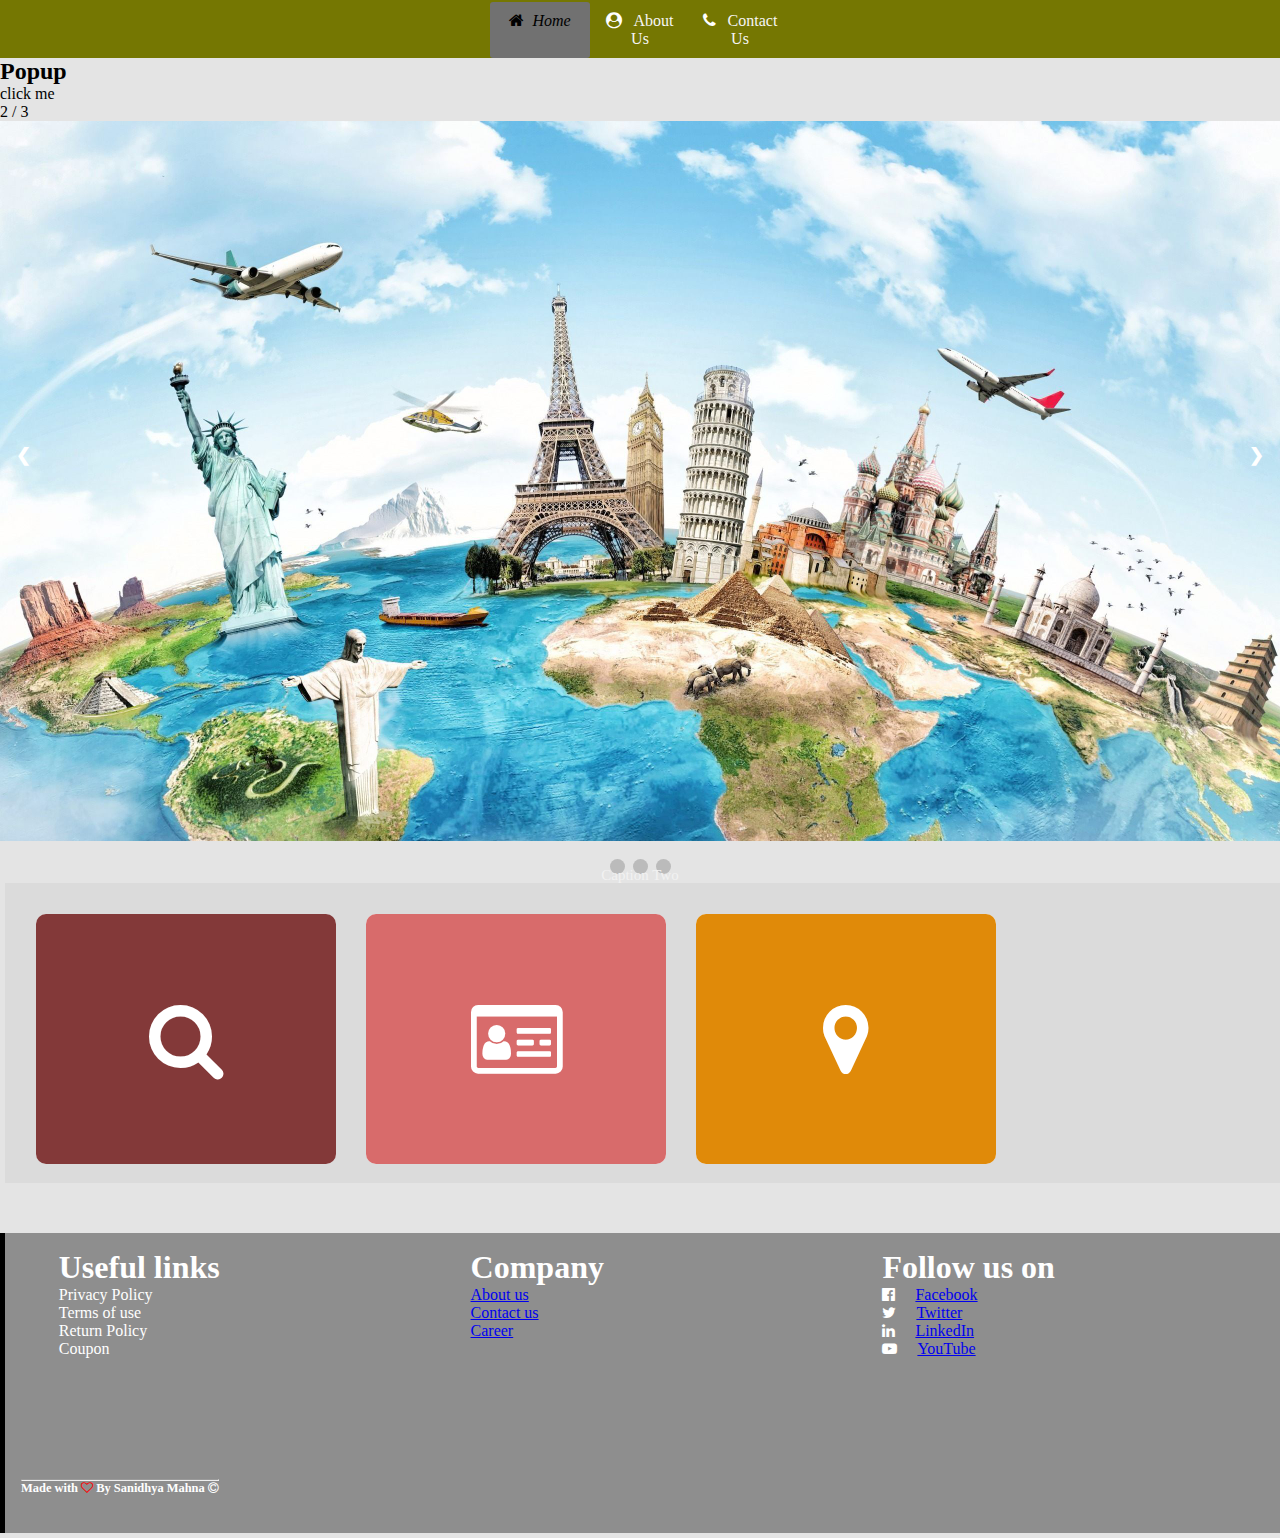
<file: index.HTML>
<html>
    <head>
        <meta http-equiv="Content-Type" content="text/html; charset=UTF-8"/>
        <meta name="viewport" content="width=device-width, initial-scale=1, maximum-scale=1.0"/>
        <title>HomePage</title>
        <link rel="stylesheet" href="style.css">
        <link rel="stylesheet" href="https://stackpath.bootstrapcdn.com/font-awesome/4.7.0/css/font-awesome.min.css">
    </head>
<body>
    
    <nav class="light-blue lighten-1" role="navigation">
        <div class="menu-bar"> 
          <ul>
            
            <li class="active"><i class="fa fa-home"></i>Home</li>
            <li>
                <i class="fa fa-user-circle" aria-hidden="true"></i>
                <a href="aboutUs.html">About Us</a>
                <div class="sub-menu-1">
                    <ul>
                        <li class="hover-me">
                            <a href="#">sub-menu-1</a>
                            <i class="fa fa-angle-right"></i>
                            <div class="Sub-menu-2">
                                <ul>
                                    <li><a href="#">c</a></li>
                                    <li><a href="#">b</a></li>
                                    <li><a href="#">a</a></li>

                                </ul>
                            </div>
                        </li> 
                        <li class="hover-me">   
                            <a href="#">Sub-menu-2</a>
                            <i class="fa fa-angle-right"></i>
                            <div class="Sub-menu-2">
                                <ul>
                                    <li><a href="#">1</a></li>
                                    <li><a href="#">b</a></li>
                                    <li><a href="#">c</a></li>

                                </ul>
                            </div>
                        </li>  
                        <li class="hover-me"> 
                            <a href="#">sub-menu3</a>
                            <i class="fa fa-angle-right"></i>
                            <div class="Sub-menu-2">
                                <ul>
                                    <li><a href="#">1</a></li>
                                    <li><a href="#">2</a></li>
                                    <li><a href="#">3</a></li>

                                </ul>
                            </div>
                        </li>
                    </ul>
                </div>
            </li>
            <li>
                <i class="fa fa-phone"></i>
                <a href="Contact.html">Contact Us</a>
                <div class="sub-menu-1">
                    <ul>
                        <li class="hover-me">
                            <a href="#">Facebook</a>
                            <i class="fa fa-angle-right"></i>
                            <div class="Sub-menu-2">
                                <ul>
                                    <li><a href="#">id-1</a></li>
                                    <li><a href="#">id-2</a></li>
                                    <li><a href="#">id-3</a></li>

                                </ul>
                            </div>
                        </li> 
                        <li class="hover-me">   
                            <a href="#">Twitter</a>
                            <i class="fa fa-angle-right"></i>
                            <div class="Sub-menu-2">
                                <ul>
                                    <li><a href="#">id-1</a></li>
                                    <li><a href="#">id-2</a></li>
                                    <li><a href="#">id-3</a></li>

                                </ul>
                            </div>
                        </li>  
                        <li class="hover-me"> 
                            <a href="#">Instagram</a>
                            <i class="fa fa-angle-right"></i>
                            <div class="Sub-menu-2">
                                <ul>
                                    <li><a href="#">id-1</a></li>
                                    <li><a href="#">id-2</a></li>
                                    <li><a href="#">id-3</a></li>

                                </ul>
                            </div>
                        </li>
                    </ul>
                </div>
            </li>
          
         
        </div>
      </nav>
<section>
    <h2>Popup</h2>

<div class="popup" onclick="myFunction()">click me
  <span class="popuptext" id="myPopup">Welcome to my site</span>
</div>
</section>
   

<!-- Slideshow container -->
<div class="slideshow-container">

    <!-- Full-width images with number and caption text -->
    <div class="mySlides fade">
      <div class="numbertext">1 / 3</div>
      <img src="images/img1.jpeg" style="width:100%">
      <div class="text">Caption Text</div>
    </div>
  
    <div class="mySlides fade">
      <div class="numbertext">2 / 3</div>
      <img src="images/img2.jpeg" style="width:100%">
      <div class="text">Caption Two</div>
    </div>
  
    <div class="mySlides fade">
      <div class="numbertext">3 / 3</div>
      <img src="images/img3.jpeg" style="width:100%">
      <div class="text">Caption Three</div>
    </div>
  
    <!-- Next and previous buttons -->
    <a class="prev" onclick="plusSlides(-1)">&#10094;</a>
    <a class="next" onclick="plusSlides(1)">&#10095;</a>
  </div>
  <br>
  
  <!-- The dots/circles -->
  <div style="text-align:center">
    <span class="dot" onclick="currentSlide(1)"></span>
    <span class="dot" onclick="currentSlide(2)"></span>
    <span class="dot" onclick="currentSlide(3)"></span>
  </div>


 <!--Content boxes-->
<section>
 
  <div class="container">
    <div class="box">
        <div class="icon"><i class="fa fa-search"></i></div>
        <div class="content">
            <h3>Search</h3>
            <p>The red glint of paint sparkled under the sun. He had dreamed of owning this car since he was ten, and that dream had become a reality less than a year ago.</p>
        </div>
    </div>
    <div class="box">
        <div class="icon"><i class="fa fa-id-card-o" aria-hidden="true"></i></div>
        <div class="content">
            <h3>About Us</h3>
            <p>Pink ponies and purple giraffes roamed the field. Cotton candy grew from the ground as a chocolate river meandered off to the side. What looked like stones in the pasture were actually rock candy. </p>
        </div>
    </div>
    <div class="box">
        <div class="icon"><i class="fa fa-map-marker"></i></div>
        <div class="content">
            <h3>Location</h3>
            <p>Greg understood that this situation would make Michael terribly uncomfortable. Michael simply had no idea what was about to come and even though Greg could prevent it from happening, he opted to let it happen.</p>
        </div>
    </div>
  </div>
</section>
<!----------Footer----------->
<section class="footer">
    <div class="container text-center">
      <div class="row">
        <div class="col-md-3">
          <h1>Useful links</h1>
          <p>Privacy Policy</p>
          <p>Terms of use</p>
          <p>Return Policy</p>
          <p>Coupon</p>
        </div>
        <div class="col-md-3">
            <h1>Company</h1>
            <p><a href="#">About us</a> </p>
            <p><a href="Contact.html">Contact us</a> </p>
            <p><a href="#">Career</a> </p>
        </div>
        <div class="col-md-3">
          <h1>Follow us on</h1>
          <p><i class="fa fa-facebook-official"></i><a href="https://www.facebook.com/campaign/landing.php?campaign_id=1653993517&extra_1=s%7Cc%7C318504236042%7Ce%7Cfacebook%20%27%7C&placement=&creative=318504236042&keyword=facebook%20%27&partner_id=googlesem&extra_2=campaignid%3D1653993517%26adgroupid%3D63066387003%26matchtype%3De%26network%3Dg%26source%3Dnotmobile%26search_or_content%3Ds%26device%3Dc%26devicemodel%3D%26adposition%3D%26target%3D%26targetid%3Dkwd-360705453827%26loc_physical_ms%3D9302026%26loc_interest_ms%3D%26feeditemid%3D%26param1%3D%26param2%3D&gclid=Cj0KCQiA0-6ABhDMARIsAFVdQv_2a36nLxJgeuErPpUox80E_3Pt3ZUteFuI28oPAtZO6f_JoQIsz84aAlMwEALw_wcB">Facebook</a> </p>
          <p><i class="fa fa-twitter"></i><a href="https://twitter.com/?lang=en">Twitter</a></p>
          <p><i class="fa fa-linkedin"></i><a href="https://in.linkedin.com/">LinkedIn</a> </p>
          <p><i class="fa fa-youtube-play"></i><a href="https://youtube.com/">YouTube</a></p>
        </div>
       
  
    </div>
      <div class="copyright">
        <hr>
      
      
            <h5>Made with <i class="fa fa-heart-o"></i> By Sanidhya Mahna <i class="fa fa-copyright"></i><h5>
    
        </hr>
      </div>
    </div>
  </section>
  
  

  <script>
    var slideIndex = 1; showSlides(slideIndex);
    function plusSlides(n) 
    { showSlides(slideIndex += n); 
    }
    function currentSlide(n) {
        showSlides(slideIndex = n); 
    }
    function showSlides() {
  var i;
  var slides = document.getElementsByClassName("mySlides");
  for (i = 0; i < slides.length; i++) {
    slides[i].style.display = "none";
  }
  slideIndex++;
  if (slideIndex > slides.length) {slideIndex = 1}
  slides[slideIndex-1].style.display = "block";
  setTimeout(showSlides, 2000); // Change image every 2 seconds
}
function myFunction() {
  var popup = document.getElementById("myPopup");
  popup.classList.toggle("show");
}
  </script> 

       
</body>
    

</html>
</file>
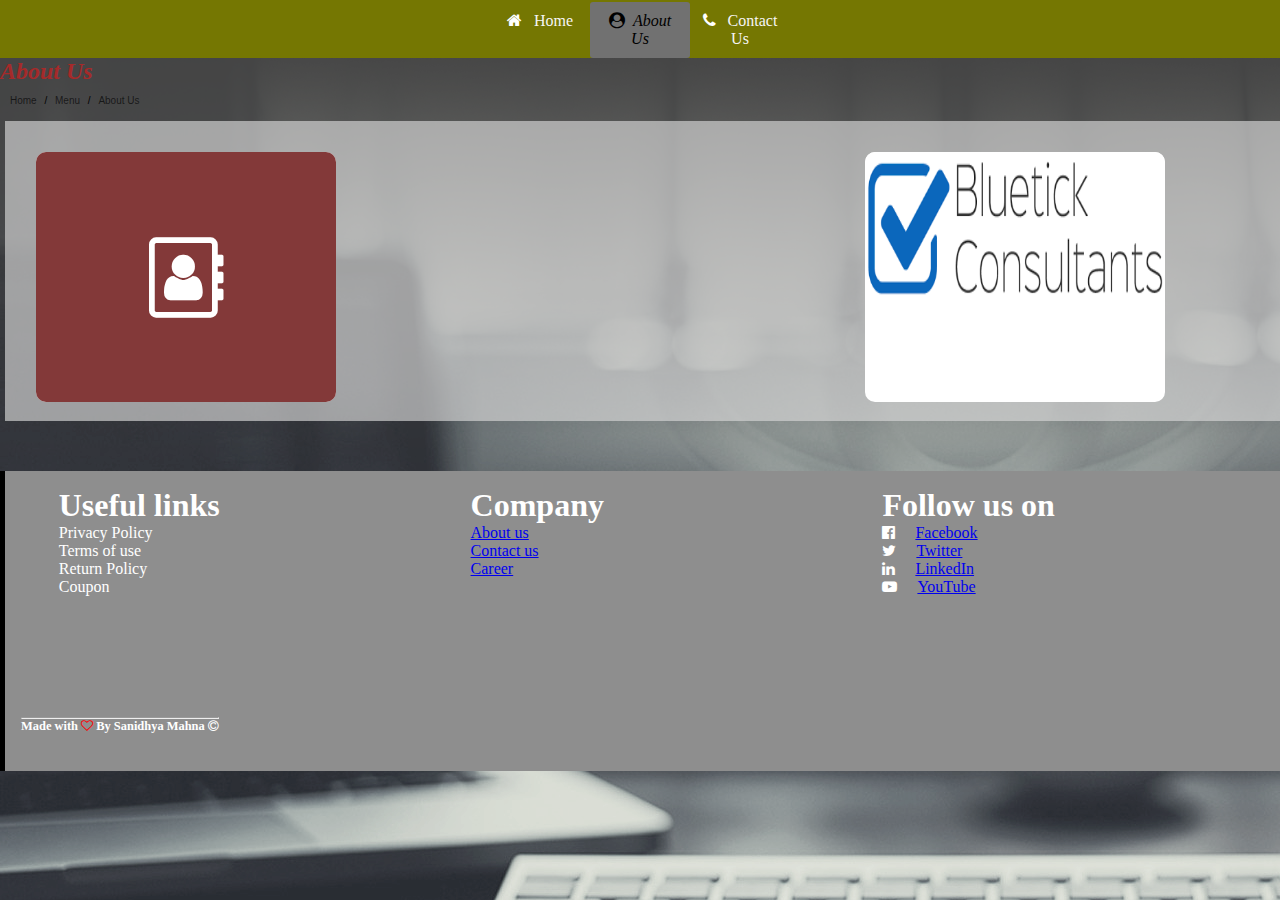
<file: aboutUs.html>
<html>
    <head>
        <meta http-equiv="Content-Type" content="text/html; charset=UTF-8"/>
        <meta name="viewport" content="width=device-width, initial-scale=1, maximum-scale=1.0"/>
        <title>About</title>
        <link rel="stylesheet" href="style.css">
        <link rel="stylesheet" href="https://stackpath.bootstrapcdn.com/font-awesome/4.7.0/css/font-awesome.min.css">
        <style>
            body{
                background-image: url("images/bkg1.jpeg");
                background-repeat: no-repeat;

            }
        </style>
    </head>
    <body>
        <nav class="light-blue lighten-1" role="navigation">
            <div class="menu-bar"> 
              <ul>
                
                
                <li>
                    <i class="fa fa-home" aria-hidden="true"></i>
                    <a href="index.HTML">Home</a>
                    <div class="sub-menu-1">
                        <ul>
                            <li class="hover-me">
                                <a href="#">sub-menu-1</a>
                                <i class="fa fa-angle-right"></i>
                                <div class="Sub-menu-2">
                                    <ul>
                                        <li><a href="#">c</a></li>
                                        <li><a href="#">b</a></li>
                                        <li><a href="#">a</a></li>
    
                                    </ul>
                                </div>
                            </li> 
                            <li class="hover-me">   
                                <a href="#">Sub-menu-2</a>
                                <i class="fa fa-angle-right"></i>
                                <div class="Sub-menu-2">
                                    <ul>
                                        <li><a href="#">1</a></li>
                                        <li><a href="#">b</a></li>
                                        <li><a href="#">c</a></li>
    
                                    </ul>
                                </div>
                            </li>  
                            <li class="hover-me"> 
                                <a href="#">sub-menu3</a>
                                <i class="fa fa-angle-right"></i>
                                <div class="Sub-menu-2">
                                    <ul>
                                        <li><a href="#">1</a></li>
                                        <li><a href="#">2</a></li>
                                        <li><a href="#">3</a></li>
    
                                    </ul>
                                </div>
                            </li>
                        </ul>
                    </div>
                </li>
                <li class="active"><i class="fa fa-user-circle"></i>About Us</li>
                <li>
                    <i class="fa fa-phone"></i>
                    <a href="Contact.html">Contact Us</a>
                    <div class="sub-menu-1">
                        <ul>
                            <li class="hover-me">
                                <a href="#">Facebook</a>
                                <i class="fa fa-angle-right"></i>
                                <div class="Sub-menu-2">
                                    <ul>
                                        <li><a href="#">id-1</a></li>
                                        <li><a href="#">id-2</a></li>
                                        <li><a href="#">id-3</a></li>
    
                                    </ul>
                                </div>
                            </li> 
                            <li class="hover-me">   
                                <a href="#">Twitter</a>
                                <i class="fa fa-angle-right"></i>
                                <div class="Sub-menu-2">
                                    <ul>
                                        <li><a href="#">id-1</a></li>
                                        <li><a href="#">id-2</a></li>
                                        <li><a href="#">id-3</a></li>
    
                                    </ul>
                                </div>
                            </li>  
                            <li class="hover-me"> 
                                <a href="#">Instagram</a>
                                <i class="fa fa-angle-right"></i>
                                <div class="Sub-menu-2">
                                    <ul>
                                        <li><a href="#">id-1</a></li>
                                        <li><a href="#">id-2</a></li>
                                        <li><a href="#">id-3</a></li>
    
                                    </ul>
                                </div>
                            </li>
                        </ul>
                    </div>
                </li>
              
             
            </div>
          </nav>

          <section>
              <h2 style="color: brown; font-style: italic;">About Us</h2>
          </section>
          <section>
              
              <ul class="breadcrumbs">
                  <li class="breadcrumbs__item">
                    <a href="homePage.HTML" class="breadcrumbs__links">Home</a>
                  </li>
                  <li class="breadcrumbs__item">
                    <a href="#" class="breadcrumbs__links">Menu</a>
                  </li>
                  <li class="breadcrumbs__item">
                    <a href="#" class="breadcrumbs__links breadcrumbs__links--active">About Us</a>
                  </li>
              </ul>
          </section>

<!--Content boxes-->
<section>
 
    <div class="container">
      <div class="box">
          <div class="icon"><i class="fa fa-address-book-o" aria-hidden="true"></i></div>
          <div class="content">
              <h3>About this site</h3>
              <p>This is an assignment task made by Sanidhya Mahna for Bluetick Consultants</p>
          </div>
      </div>
      <div class="box" style="left: 40%;" >
          
          <div class="right-content">
              <img src="images/features2.jpeg " style="height: 60%; width: 100%;" alt="Bluetick Logo">
           </div>  
      </div>
     
    </div>
  </section>



<!----------Footer----------->
<section class="footer">
    <div class="container text-center">
      <div class="row">
        <div class="col-md-3">
          <h1>Useful links</h1>
          <p>Privacy Policy</p>
          <p>Terms of use</p>
          <p>Return Policy</p>
          <p>Coupon</p>
        </div>
        <div class="col-md-3">
          <h1>Company</h1>
          <p><a href="#">About us</a> </p>
          <p><a href="Contact.html">Contact us</a> </p>
          <p><a href="#">Career</a> </p>
          
        </div>
        <div class="col-md-3">
          <h1>Follow us on</h1>
          <p><i class="fa fa-facebook-official"></i><a href="https://www.facebook.com/campaign/landing.php?campaign_id=1653993517&extra_1=s%7Cc%7C318504236042%7Ce%7Cfacebook%20%27%7C&placement=&creative=318504236042&keyword=facebook%20%27&partner_id=googlesem&extra_2=campaignid%3D1653993517%26adgroupid%3D63066387003%26matchtype%3De%26network%3Dg%26source%3Dnotmobile%26search_or_content%3Ds%26device%3Dc%26devicemodel%3D%26adposition%3D%26target%3D%26targetid%3Dkwd-360705453827%26loc_physical_ms%3D9302026%26loc_interest_ms%3D%26feeditemid%3D%26param1%3D%26param2%3D&gclid=Cj0KCQiA0-6ABhDMARIsAFVdQv_2a36nLxJgeuErPpUox80E_3Pt3ZUteFuI28oPAtZO6f_JoQIsz84aAlMwEALw_wcB">Facebook</a> </p>
          <p><i class="fa fa-twitter"></i><a href="https://twitter.com/?lang=en">Twitter</a></p>
          <p><i class="fa fa-linkedin"></i><a href="https://in.linkedin.com/">LinkedIn</a> </p>
          <p><i class="fa fa-youtube-play"></i><a href="https://youtube.com/">YouTube</a></p>
        </div>
       
  
      </div>
      <div class="copyright">
        <hr>
      
      
        <h5>Made with <i class="fa fa-heart-o"></i> By Sanidhya Mahna <i class="fa fa-copyright"></i><h5>
    
     </hr>
      </div>
    </div>
  </section>
  
  
    </body>
</html>
</file>
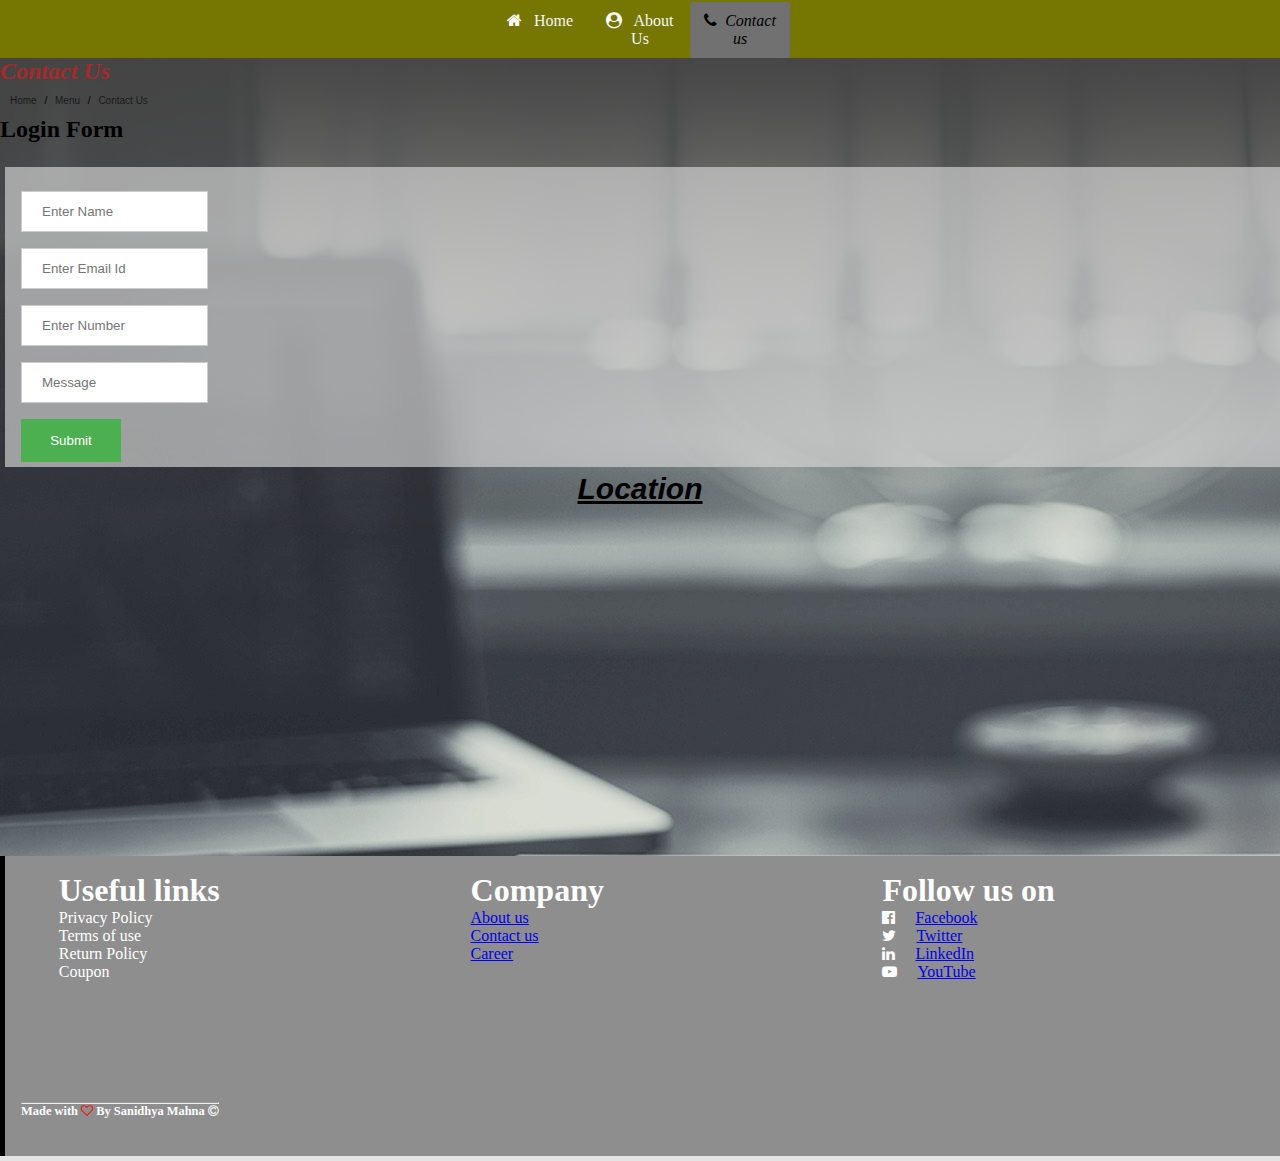
<file: Contact.html>
<html>
    <head>
        <meta http-equiv="Content-Type" content="text/html; charset=UTF-8"/>
        <meta name="viewport" content="width=device-width, initial-scale=1, maximum-scale=1.0"/>
        <title>Contact</title>
        <link rel="stylesheet" href="style.css">
        <link rel="stylesheet" href="https://stackpath.bootstrapcdn.com/font-awesome/4.7.0/css/font-awesome.min.css">
        <style>
            body{
                background-image: url("images/bkg1.jpeg");
                background-repeat: no-repeat;
            }
        </style>
    </head>
    <body>

        <nav class="light-blue lighten-1" role="navigation">
            <div class="menu-bar"> 
              <ul>
                
                
                <li>
                    <i class="fa fa-home" aria-hidden="true"></i>
                    <a href="index.HTML">Home</a>
                    <div class="sub-menu-1">
                        <ul>
                            <li class="hover-me">
                                <a href="#">sub-menu-1</a>
                                <i class="fa fa-angle-right"></i>
                                <div class="Sub-menu-2">
                                    <ul>
                                        <li><a href="#">c</a></li>
                                        <li><a href="#">b</a></li>
                                        <li><a href="#">a</a></li>
    
                                    </ul>
                                </div>
                            </li> 
                            <li class="hover-me">   
                                <a href="#">Sub-menu-2</a>
                                <i class="fa fa-angle-right"></i>
                                <div class="Sub-menu-2">
                                    <ul>
                                        <li><a href="#">1</a></li>
                                        <li><a href="#">b</a></li>
                                        <li><a href="#">c</a></li>
    
                                    </ul>
                                </div>
                            </li>  
                            <li class="hover-me"> 
                                <a href="#">sub-menu3</a>
                                <i class="fa fa-angle-right"></i>
                                <div class="Sub-menu-2">
                                    <ul>
                                        <li><a href="#">1</a></li>
                                        <li><a href="#">2</a></li>
                                        <li><a href="#">3</a></li>
    
                                    </ul>
                                </div>
                            </li>
                        </ul>
                    </div>
                </li>

                <li>
                    <i class="fa fa-user-circle"></i>
                    <a href="aboutUs.html">About Us</a>
                    <div class="sub-menu-1">
                        <ul>
                            <li class="hover-me">
                                <a href="#">sub-menu-1</a>
                                <i class="fa fa-angle-right"></i>
                                <div class="Sub-menu-2">
                                    <ul>
                                        <li><a href="#">c</a></li>
                                        <li><a href="#">b</a></li>
                                        <li><a href="#">a</a></li>
    
                                    </ul>
                                </div>
                            </li> 
                            <li class="hover-me">   
                                <a href="#">Sub-menu-2</a>
                                <i class="fa fa-angle-right"></i>
                                <div class="Sub-menu-2">
                                    <ul>
                                        <li><a href="#">1</a></li>
                                        <li><a href="#">b</a></li>
                                        <li><a href="#">c</a></li>
    
                                    </ul>
                                </div>
                            </li>  
                            <li class="hover-me"> 
                                <a href="#">sub-menu3</a>
                                <i class="fa fa-angle-right"></i>
                                <div class="Sub-menu-2">
                                    <ul>
                                        <li><a href="#">1</a></li>
                                        <li><a href="#">2</a></li>
                                        <li><a href="#">3</a></li>
    
                                    </ul>
                                </div>
                            </li>
                        </ul>
                    </div>
                </li>
                <li class="active"><i class="fa fa-phone"></i>Contact us</li>
              
             
            </div>
          </nav>

          <section>
              <h2 style="color: brown; font-style: italic;">Contact Us</h2>
          </section>
          <section>
              
              <ul class="breadcrumbs">
                  <li class="breadcrumbs__item">
                    <a href="homePage.HTML" class="breadcrumbs__links">Home</a>
                  </li>
                  <li class="breadcrumbs__item">
                    <a href="#" class="breadcrumbs__links">Menu</a>
                  </li>
                  <li class="breadcrumbs__item">
                    <a href="#" class="breadcrumbs__links breadcrumbs__links--active">Contact Us</a>
                  </li>
              </ul>
          </section>
<section>
<h2>Login Form</h2>
<form action="action_page.php" method="post">
    <div class="imgcontainer">
      
    </div>
  
    <div class="container">
      <label for="name"></label>
      <input type="text" placeholder="Enter Name" name="name" required>
      <br>
      <label for="mail"></label>
      <input type="text" placeholder="Enter Email Id" name="mail" required>
      <br>
      <label for="contact"></label>
      
      <input type="text" placeholder="Enter Number" name="number" required>
        <br>
        <label for="msg"></label>
      
      <input type="text" placeholder="Message" name="msg" required>
        <br>

      <button type="submit">Submit</button>
      
    </div>
  
    
  </form>

</section>


<!-- LOCATION -->
<section>

    <h2 class="map">Location</h2>
      
            
           
                
    <p><iframe src="https://www.google.com/maps/embed?pb=!1m18!1m12!1m3!1d3502.56190719299!2d77.22732101415596!3d28.61291669172126!2m3!1f0!2f0!3f0!3m2!1i1024!2i768!4f13.1!3m3!1m2!1s0x390ce2daa9eb4d0b%3A0x717971125923e5d!2sIndia%20Gate!5e0!3m2!1sen!2sin!4v1612472997011!5m2!1sen!2sin"  width="400" height="300" frameborder="0" style="border:0; align-items: center;" allowfullscreen="" aria-hidden="false" tabindex="0"></iframe></p>
            
  
    
</section>

<!----------Footer----------->
<section class="footer">
    <div class="container text-center">
      <div class="row">
        <div class="col-md-3">
          <h1>Useful links</h1>
          <p>Privacy Policy</p>
          <p>Terms of use</p>
          <p>Return Policy</p>
          <p>Coupon</p>
        </div>
        <div class="col-md-3">
          <h1>Company</h1>
          <p><a href="aboutUs.html">About us</a> </p>
          <p><a href="#">Contact us</a> </p>
          <p><a href="#">Career</a> </p>
          
        </div>
        <div class="col-md-3">
          <h1>Follow us on</h1>
          <p><i class="fa fa-facebook-official"></i><a href="https://www.facebook.com/campaign/landing.php?campaign_id=1653993517&extra_1=s%7Cc%7C318504236042%7Ce%7Cfacebook%20%27%7C&placement=&creative=318504236042&keyword=facebook%20%27&partner_id=googlesem&extra_2=campaignid%3D1653993517%26adgroupid%3D63066387003%26matchtype%3De%26network%3Dg%26source%3Dnotmobile%26search_or_content%3Ds%26device%3Dc%26devicemodel%3D%26adposition%3D%26target%3D%26targetid%3Dkwd-360705453827%26loc_physical_ms%3D9302026%26loc_interest_ms%3D%26feeditemid%3D%26param1%3D%26param2%3D&gclid=Cj0KCQiA0-6ABhDMARIsAFVdQv_2a36nLxJgeuErPpUox80E_3Pt3ZUteFuI28oPAtZO6f_JoQIsz84aAlMwEALw_wcB">Facebook</a> </p>
          <p><i class="fa fa-twitter"></i><a href="https://twitter.com/?lang=en">Twitter</a></p>
          <p><i class="fa fa-linkedin"></i><a href="https://in.linkedin.com/">LinkedIn</a> </p>
          <p><i class="fa fa-youtube-play"></i><a href="https://youtube.com/">YouTube</a></p>
        </div>
       
  
    </div>
      <div class="copyright">
        <hr>
      
      
        <h5>Made with <i class="fa fa-heart-o"></i> By Sanidhya Mahna <i class="fa fa-copyright"></i><h5>
    
     </hr>
      </div>
    </div>
  </section>
  
  <script>
    // Get the modal
    var modal = document.getElementById('id01');
    
    // When the user clicks anywhere outside of the modal, close it
    window.onclick = function(event) {
        if (event.target == modal) {
            modal.style.display = "none";
        }
    }
    </script>
    
  
    </body>

</html>
</file>
<file: style.css>
*
{
    padding: 0;
    margin: 0;
}

body{
    background-color:rgba(214, 214, 214, 0.664);

}
.wrapper{
    width: 100%;
}
.menu-bar{
    background: rgb(117, 119, 2);
    
    text-align: center;
    
    font-style:normal;
}
.menu-bar ul{
    display: inline-flex;
    list-style: none;
    color: rgb(255, 255, 255);
}
.menu-bar ul li {
    width: 100px;
    margin-top: 2px;
    padding: 10px;

}
.menu-bar ul li a{
    text-emphasis: bold;
    color:whitesmoke;
    text-decoration: none;
    
}
.active , .menu-bar ul li :hover{
    background:rgb(210, 218, 105);
    border-radius: 3px;
    font-style: italic;
    color: black;
}

.menu-bar .fa {
    margin-right: 8px;
}
.sub-menu-1
{
  display: none;  
}
.menu-bar ul li:hover .sub-menu-1{
    display: block;
    position: absolute;
    background: rgb(117, 119, 2);
    margin-top: 10px;
    margin-left: -15px;
}
.menu-bar ul li:hover .sub-menu-1 ul {
    display: block;
    margin: 5px;
}
.menu-bar ul li:hover .sub-menu-1 ul li {
    width: 100px;
    padding: 1px;
    border-bottom: 1px;
    background: transparent;
    border-radius: 0;
    text-align: left;

}

.menu-bar ul li:hover .sub-menu-1 ul li a:hover{
    color:rgb(155, 27, 27);
}
.fa-angle-right{
    float: right;
}

.sub-menu-2{
    display: none;
}
.hover-me:hover .sub-menu-2
{
    position: absolute;
    display: block;
    margin-top: -10px;
    margin-left: 90px;
    background:  rgb(117, 119, 2);
}

* {box-sizing:border-box}

/*------- Slideshow container--------- */
.slideshow-container {
  max-width: 100%;
  position: center;
  margin: auto;
}

/* Hide the images by default */
.mySlides {
  display: none;
}

/* Next & previous buttons */
.prev, .next {
  cursor: pointer;
  position: absolute;
  top: 50%;
  width: auto;
  margin-top: -22px;
  padding: 16px;
  color: white;
  font-weight: bold;
  font-size: 18px;
  transition: 0.6s ease;
  border-radius: 0 3px 3px 0;
  user-select: none;
}

/* Position the "next button" to the right */
.next {
  right: 0;
  border-radius: 3px 0 0 3px;
}

/* On hover, add a black background color with a little bit see-through */
.prev:hover, .next:hover {
  background-color: rgba(0,0,0,0.8);
}

/* Caption text */
.text {
  color: #f2f2f2;
  font-size: 15px;
  padding: 8px 12px;
  position: absolute;
  bottom: 8px;
  width: 100%;
  text-align: center;
}



/* The dots/bullets/indicators */
.dot {
  cursor: pointer;
  height: 15px;
  width: 15px;
  margin: 0 2px;
  background-color: #bbb;
  border-radius: 50%;
  display: inline-block;
  transition: background-color 0.6s ease;
}

.active, .dot:hover {
  background-color: #717171;
}

/* Fading animation */
.fade {
  -webkit-animation-name: fade;
  -webkit-animation-duration: 0.5s;
  animation-name: fade;
  animation-duration: 0.5s;
}

@-webkit-keyframes fade {
  from {opacity: .4}
  to {opacity: 1}
}

@keyframes fade {
  from {opacity: .4}
  to {opacity: 1}
}


/*---------Content boxes---------*/
.container{
    position: relative;
    width: 1200px;
    height: 300px;
    margin: 240px auto;
    background-color:rgba(214, 214, 214, 0.664);
    
}
.container .box{
    position: relative;
    width: 300px;
    height: 250px;
    background: rgb(255, 255, 255);
    float: left;
    margin: 15px;
    box-sizing: border-box;
    overflow: hidden;
    border-radius: 10px;
}
.container .box .icon{
    position: absolute;
    top: 0;
    left: 0;
    width: 100%;
    height: 100%;
    background: rgb(131, 57, 57);
   
    transition: 0.5s;
    z-index: 1;
}
.container .box:hover .icon {
    top: 20px;
    right: cal(50%-40px);
    width: 80px;
    height: 80px;
    border-radius: 50%;
    text-align: center;

}
.container .box .icon .fa{
    position:absolute;
    top: 50%;
    left: 50%;
    text-align: center;
    transform: translate(-50%,-50%);
    font-size: 80px;
    transition: 0.5s;
    color: white;
    
}

.container .box:hover .icon .fa{
    font-size: 40px;
}
.container .box .content{
    position: absolute;
    top: 100px;
    height: calc(100%-50px);
    
    text-align: center;
    padding: 20px;
    box-sizing: border-box;
    transition: 0.5s;
    opacity: 0;

}
.container .box:hover .content{
    top: 60px;
    opacity: 1;
}
.container .box .content .h3{
    margin: 0 0 10px;
    padding: 0;
    color: black;
    font-size: 24px;
}

.container .box .content .p{
    margin: 0;
    padding: 0;
    color: black;
    font-size: 15px;
}

.container .box:nth-child(1) .icon {
    background: rgb(131, 57, 57);
}

.container .box:nth-child(2) .icon {
    background: rgb(216, 107, 107);
}

.container .box:nth-child(3) .icon {
    background: rgb(224, 138, 9);
}

/*-------------Footer-------------*/
.col-md-3 {
    float: left;
    margin-left: 3%;
    width: 20%;
    padding: 0.3px;
  }
  .col-md-3 feature-box {
    float: left;
    margin-left: 3%;
    width: 20%;
    padding: 0.3px;
  }
.footer
{
  margin-top: 50px;
  background: #000;
  color: #fff;
}
.footer .col-md-3 .h1
{
  font-size: 15px;
  margin: 25px 0;
}
.footer .col-md-3 .p
{
  font-size: 12px;
}
.footer .col-md-3 .p .a{
    
    color:whitesmoke;
    text-decoration: none;
}
.footer .copyright
{
    margin-top: 120px;
  float: left;
  text-align: center;
  font-size: 15px;
  padding-bottom: 20px;

}

.fa-heart-o
{
  color: red;
  font-size: 15px;

}
.footer .copyright .hr
{
  margin-top: 10px;
  background-color: #ccc;
}

.footer .row .fa
{

  padding-right: 20px;
  font-size: 15px;
}
.footer .copyright .h5
{

  font-size: 10px;
  text-align:end;
  margin: 100px 100px;
}
.footer .col-md-3{
    width: 30%;
}

/*---POPUP msg---*/
.popup {
    
    text-align: center;
    position: relative;
    display: inline-block;
    cursor: pointer;
    -webkit-user-select: none;
    -moz-user-select: none;
    -ms-user-select: none;
    user-select: none;
}
.popup .h2{
    
    text-align:center;
}
.popup .popuptext {
    visibility: hidden;
    width: 160px;
    background-color: #555;
    color: #fff;
    text-align: center;
    border-radius: 6px;
    padding: 8px 0;
    position: absolute;
    z-index: 1;
    bottom: 125%;
    left: 220%;
    margin-left: -100%;
  }
  .popup .popuptext::after {
    content: "";
    position: absolute;
    top: 100%;
    left: 120%;
    margin-left: 0px;
    border-width: 5px;
    border-style: solid;
    border-color: #555 transparent transparent transparent;
  }
  .popup .show {
    visibility: visible;
    -webkit-animation: fadeIn 1s;
    animation: fadeIn 1s;
  }
  @-webkit-keyframes fadeIn {
    from {opacity: 0;} 
    to {opacity: 1;}
  }
  @keyframes fadeIn {
    from {opacity: 0;}
    to {opacity:1 ;}
  }
  
  /*------ABOUT US PAGE-----*/
  .breadcrumbs{
      font-size: 10px;
      padding: 10px;
      font-family: sans-serif;
  }
  .breadcrumbs__item{
      display: inline-block;
  }
  .breadcrumbs__item:not(:last-of-type)::after {
    content: '/';
    margin: 0 5px;
    color: rgb(0, 0, 0);
  }
  .breadcrumbs__links{
    text-decoration: none;
    color: rgba(0, 0, 0, 0.664);
  }

 



  /*---Contact Us----*/
  input[type=text], input[type=password] {
    width: 15%;
    padding: 12px 20px;
    margin: 8px 0;
    display: inline-block;
    border: 1px solid #ccc;
    box-sizing: border-box;
  }
  
  /* Set a style for all buttons */
  button {
    background-color: #4CAF50;
    color: white;
    padding: 14px 20px;
    margin: 8px 0;
    border: none;
    cursor: pointer;
    width: 8%;
  }
  
  button:hover {
    opacity: 0.8;
  }
  
  /* Extra styles for the cancel button */
  .cancelbtn {
    width: auto;
    padding: 10px 18px;
    background-color: #f44336;
  }
  
  /* Center the image and position the close button */
  .imgcontainer {
    text-align: center;
    margin: 24px 0 12px 0;
    position: relative;
  }
  
  
  
  .container {
    padding: 16px;
    width: 100%;
    
    margin: 5px;

  }
  
  span.psw {
    
    float: right;
    padding-top: 16px;
  }
  
  /* The Modal (background) */
  .modal {
    display: none; /* Hidden by default */
    position: relative; /* Stay in place */
    z-index: 1; /* Sit on top */
    left: 0;
    top: 0;
    width: 100%; /* Full width */
    height: 60%; /* Full height */
    
    background-color: rgb(0,0,0); /* Fallback color */
    background-color: rgba(0,0,0,0.4); /* Black w/ opacity */
    padding-top: 50px;
    
  }
  
  /* Modal Content/Box */
  .modal-content {
    background-color: #fefefe;
    margin: 5% auto 5% auto; /* 5% from the top, 15% from the bottom and centered */
    border: 1px solid #888;
    width: 40%; /* Could be more or less, depending on screen size */
  }
  
  
  /* Add Zoom Animation */
  .animate {
    -webkit-animation: animatezoom 0.6s;
    animation: animatezoom 0.6s
  }
  
  @-webkit-keyframes animatezoom {
    from {-webkit-transform: scale(0)} 
    to {-webkit-transform: scale(1)}
  }
    
  @keyframes animatezoom {
    from {transform: scale(0)} 
    to {transform: scale(1)}
  }
  
  /* Change styles for span and cancel button on extra small screens */
  @media only screen and (max-width: 300px) {
    span.psw {
       display: block;
       float: none;
    }
    .cancelbtn {
       width: 100%;
    }
  }

 /*--MAP---*/

 .map{
    text-align: center;
    text-decoration: overline;
    text-decoration: underline;
    font-weight: bolder;
    font-family: sans-serif;
    font-style: italic;
    font-size: 30px;
}


  @media only screen and (max-width: 980px)
{
  
  
  .menu-bar
  {
    width: 100%;
  }
  .menu-bar ul
  {
    margin: 10px 0;
    width: 100%
  }
  .menu-bar ul li
  {
    height: 25px;
    width: 100%;
  }
}

@media only screen and (max-width: 980px)
{
  .slideshow-container
  {
    width: 100%;
    margin-left: 0;

  }
}
@media only screen and (max-width: 980px)
{
  .container
  {
    width: 100%;
    margin-left: 0;

  }
  .container .box{
      width: 27%;
      height: 70%;
      margin: 10px;
  }
  .container .box .content .p{
      font-size: 8px;
      
  }
  .container .box .content .h{
    font-size: 18px;
    
}
  .container .box:hover .content{
    top: 20px;
    opacity: 1;

}
.container .box:hover .icon .fa{
    font-size: 10px;
}


.container .box:hover .icon {
    display: none;
    
   

}
.footer .col-md-3{
    width: 30%;


}
.footer .col-md-3 .h{
    font-size: 24px;
}

}
</file>
